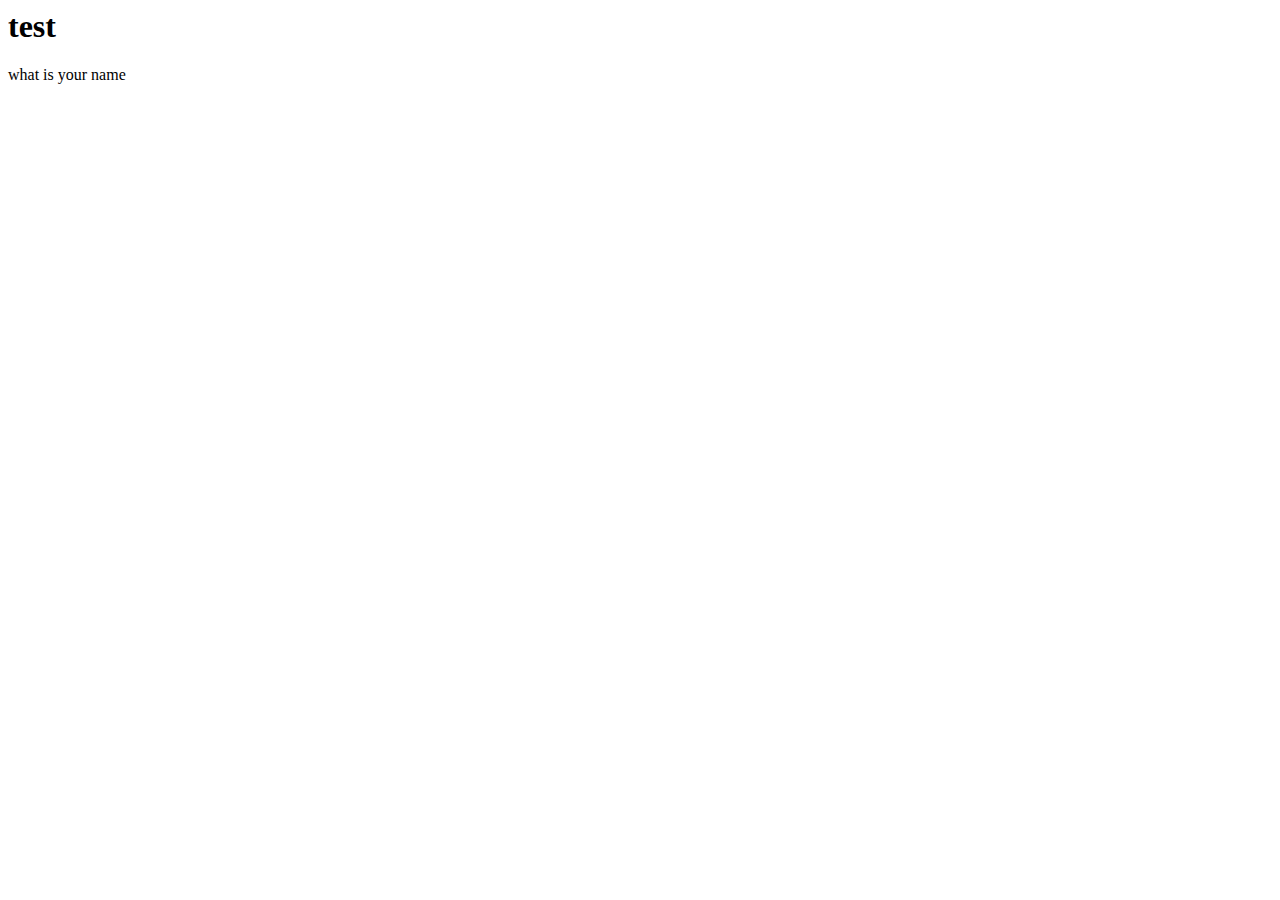
<file: chapter_1/index.html>
<html lang="en">
<head>
    <meta charset="UTF-8">
    <meta http-equiv="X-UA-Compatible" content="IE=edge">
    <meta name="viewport" content="width=device-width, initial-scale=1.0">
    <title>index</title>
</head>
<body>
    <h1>test</h1>
    <P>what is your name</P>
    
</body>
</html>
</file>
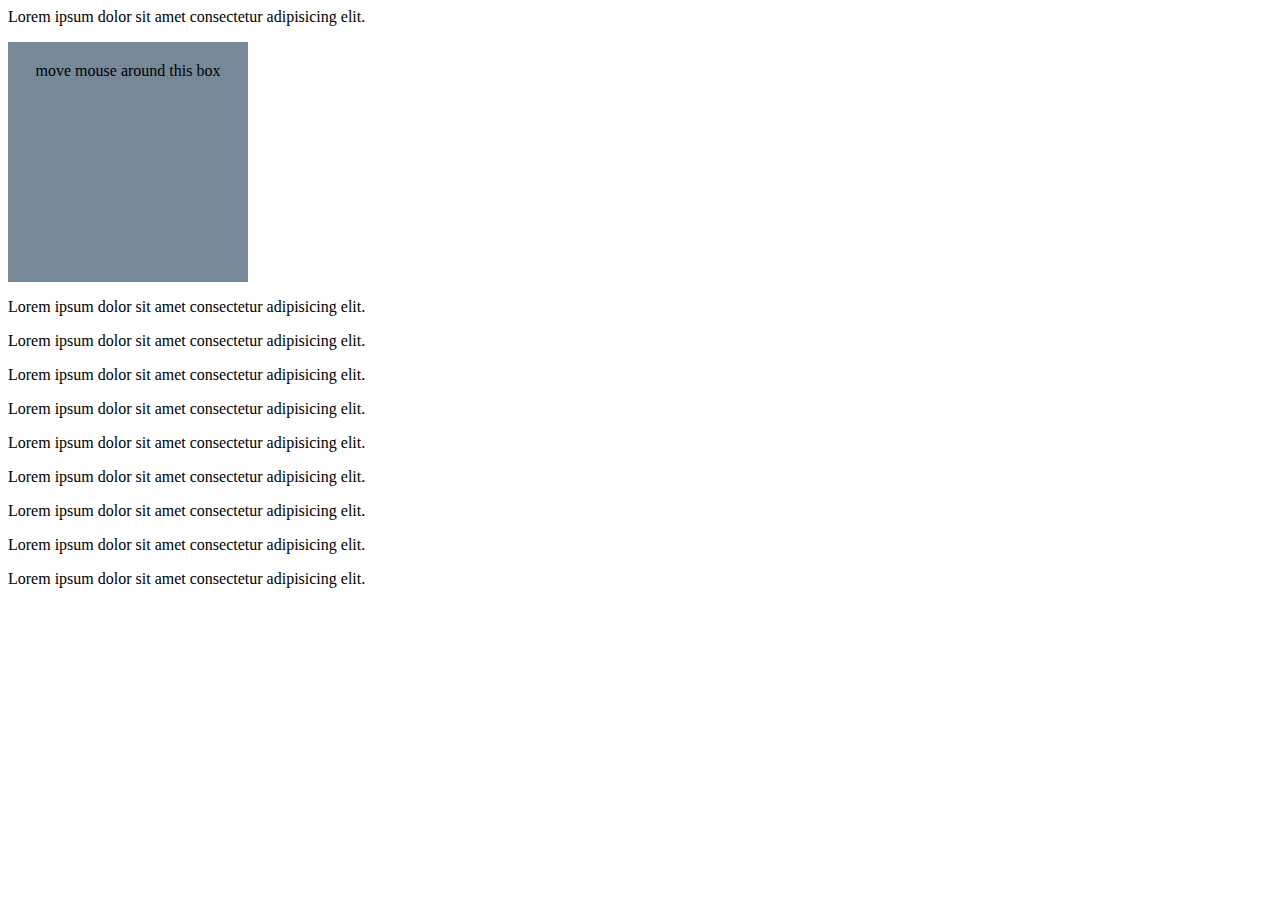
<file: chapter_6/index.html>
<html lang="en">
<head>
    <meta charset="UTF-8">
    <meta http-equiv="X-UA-Compatible" content="IE=edge">
    <meta name="viewport" content="width=device-width, initial-scale=1.0">
    <title>The DOM</title>
  <link rel="stylesheet" href="style.css">
</head>
<body>
<article>
    <!-- <a href="www.google.com">link to somewhere </a> -->
    
    <!-- <h1>The DOM</h1>
    <p >hello world</p>
    <p>hi my name is </p> -->
<!-- <div> -->
    <!-- <p class="error">this is an error msg</p>
</div>
<div class="error">this is another error msg</div> -->

<!-- <div class="name">my name is amin.this is class</div>
<div id="rollno">this is my id</div>
<div class="content">
    <p>this is the content</p>
</div>
<div class="content"> how</div> -->
    <!-- <p>lorem error ipsum</p>
    <p>lorem success ipsum</p>
    <p>lorem primary ipsum</p>
</article> -->
<!-- <h1>List</h1>
<ul>
<li>Read books</li>
<li>buy milk</li>
<li>and go home</li>
</ul>
<!-- <button>click me </button> -->
<!-- <button>add new to do</button> --> 
<p class="copy-me">Lorem ipsum dolor sit amet consectetur adipisicing elit.</p>
<div class="box">move mouse around this box</div>
<p>Lorem ipsum dolor sit amet consectetur adipisicing elit.</p>
<p>Lorem ipsum dolor sit amet consectetur adipisicing elit.</p>
<p>Lorem ipsum dolor sit amet consectetur adipisicing elit.</p>
<p>Lorem ipsum dolor sit amet consectetur adipisicing elit.</p>
<p>Lorem ipsum dolor sit amet consectetur adipisicing elit.</p>
<p>Lorem ipsum dolor sit amet consectetur adipisicing elit.</p>
<p>Lorem ipsum dolor sit amet consectetur adipisicing elit.</p>
<p>Lorem ipsum dolor sit amet consectetur adipisicing elit.</p>
<p>Lorem ipsum dolor sit amet consectetur adipisicing elit.</p>

</body>
<script src='sandbox.js'></script>
</html>
</file>
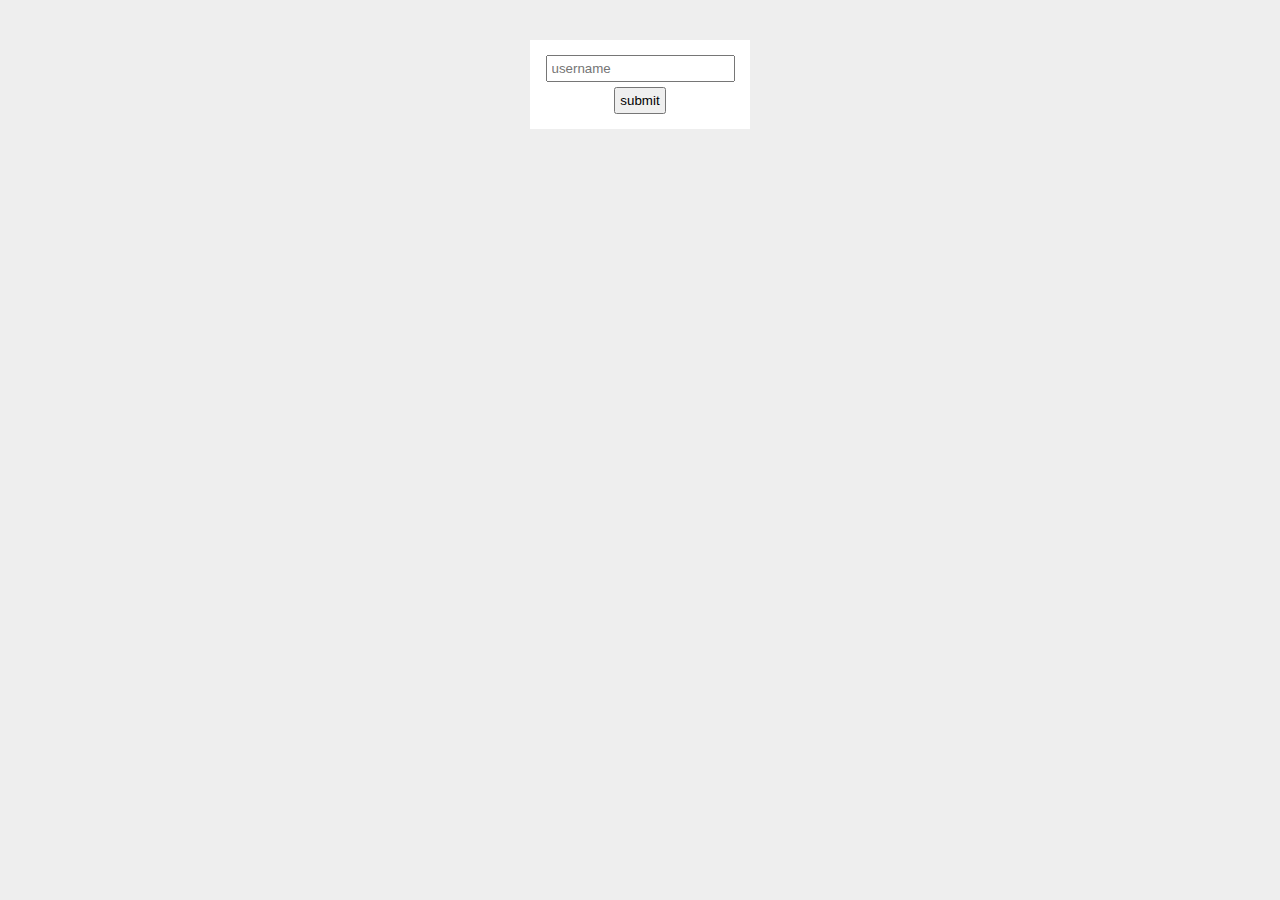
<file: chapter_7/index.html>
<html lang="en">
<head>
    <meta charset="UTF-8">
    <meta http-equiv="X-UA-Compatible" content="IE=edge">
    <meta name="viewport" content="width=device-width, initial-scale=1.0">
    <link href="https://cdn.jsdelivr.net/npm/bootstrap@5.0.2/dist/css/bootstrap.min.css" rel="stylesheet" integrity="sha384-EVSTQN3/azprG1Anm3QDgpJLIm9Nao0Yz1ztcQTwFspd3yD65VohhpuuCOmLASjC" crossorigin="anonymous">
    <link rel="stylesheet" href="style.css">

    <title>Froms and forms events</title>
   
    
</head>
<body>
    <form class="signup-form">
        <input type="text" name="username" placeholder="username">
        <!-- <input type="email" name="" id="email"  placeholder="email"><br> -->
        <input type="submit" value="submit">
        <div class="feedback"></div>
    </form>

    <script src="sandbox.js"></script>
</body>
</html>
</file>
<file: chapter_6/style.css>
.error{
 color: crimson;
 padding: 10px;
 border: dotted crimson;   
}
.success{
    color: limegreen;
    padding: 10px;
    border: dotted limegreen; 
}
.primary{
    color: lightskyblue;
    padding: 10px;
    border: dotted lightskyblue; 
}
li{
    list-style: none;
    background-color : lightslategrey;
    width: 200px;
    margin: 10px;
    padding: 8px;

}
.box{
    width: 200px;
    height: 200px;
    background-color: lightslategrey;
    padding: 20px;
    text-align: center;

}
</file>
<file: chapter_7/style.css>
body{
    background-color: #eee;
}
form{
    background-color: white;
    max-width: 200px;
    margin: 40px auto;
    padding: 10px;
}
input{
    display: block;
    margin:5px auto;
    padding: 4px;

}
.success{
    border: 2px solid limegreen;

}
.error{
    border: 2px solid crimson;
}
</file>
